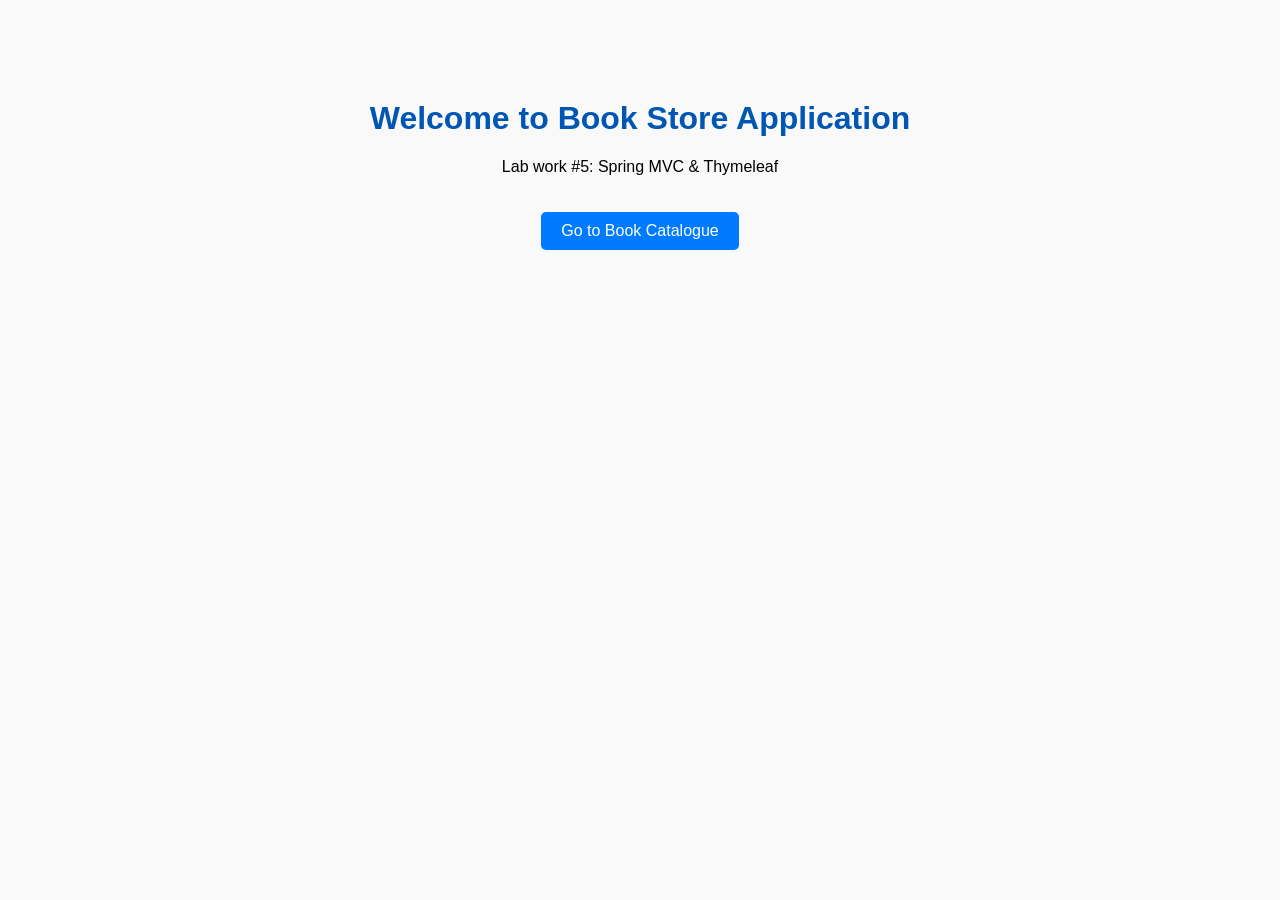
<file: src/main/resources/static/css/index.html>
<!DOCTYPE html>
<html>
<head>
    <meta charset="UTF-8">
    <title>Book Store Home</title>
    <style>
        body {
            font-family: Arial, sans-serif;
            text-align: center;
            margin-top: 100px;
            background-color: #f9f9f9;
        }
        h1 {
            color: #0056b3;
        }
        a {
            display: inline-block;
            margin-top: 20px;
            padding: 10px 20px;
            background-color: #007bff;
            color: white;
            text-decoration: none;
            border-radius: 5px;
        }
        a:hover {
            background-color: #0056b3;
        }
    </style>
</head>
<body>
<h1>Welcome to Book Store Application</h1>
<p>Lab work #5: Spring MVC & Thymeleaf</p>
<a href="/books">Go to Book Catalogue</a>
</body>
</html>
</file>
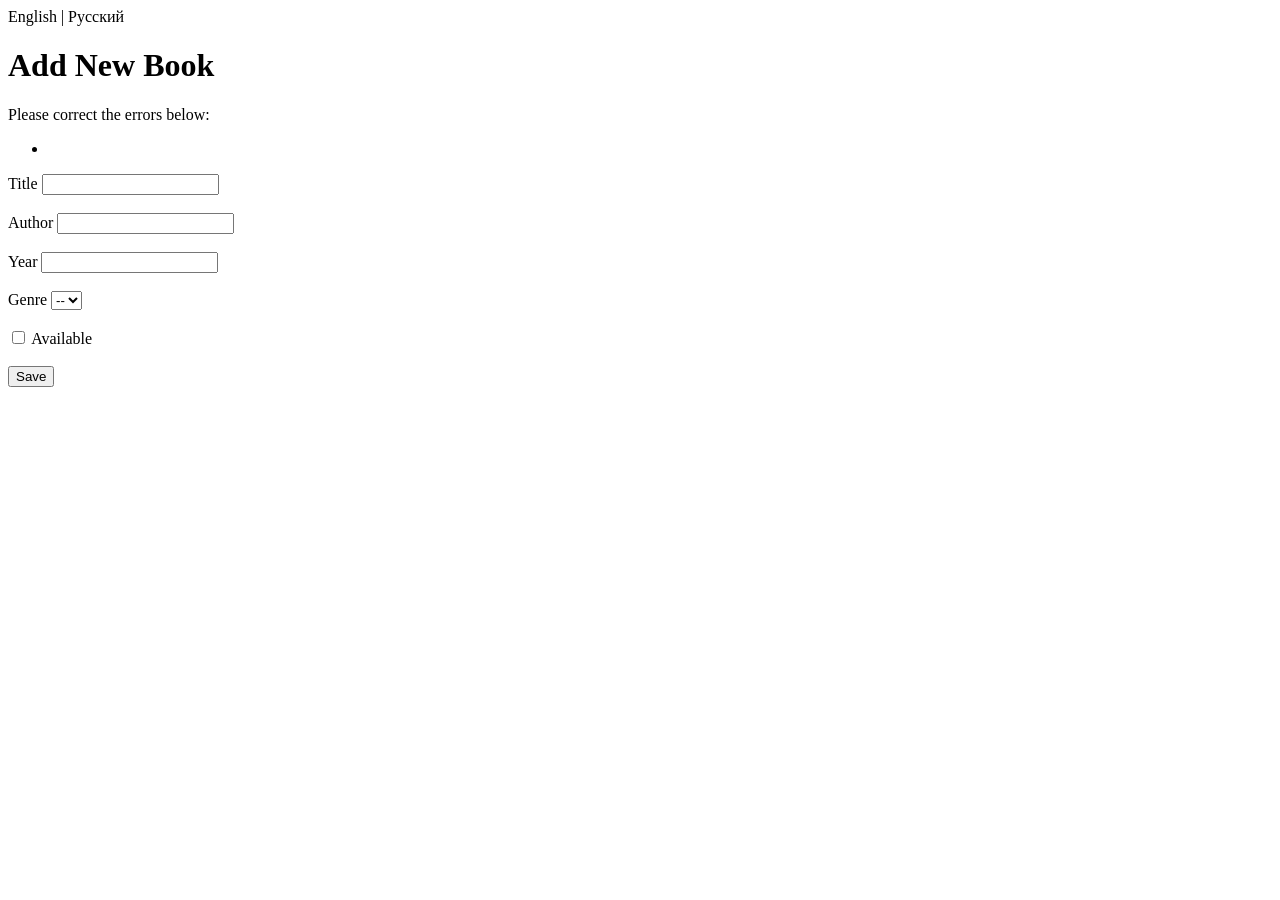
<file: src/main/resources/templates/books/form.html>
<!DOCTYPE html>
<html lang="en"
      xmlns:th="http://www.thymeleaf.org">

<head>
    <meta charset="UTF-8">
    <title th:text="#{book.new}">Add Book</title>
</head>

<body>

<!-- Language switcher -->
<div>
    <a th:href="@{/books/new(lang='en')}">English</a> |
    <a th:href="@{/books/new(lang='ru')}">Русский</a>
</div>

<h1 th:text="#{book.new}">Add New Book</h1>

<form th:action="@{/books}"
      th:object="${form}"
      method="post">

    <!-- General validation errors -->
    <div th:if="${#fields.hasAnyErrors()}">
        <p th:text="#{form.errors}">
            Please correct the errors below:
        </p>

        <ul>
            <li th:each="error : ${#fields.allErrors()}"
                th:text="${error}">
            </li>
        </ul>
    </div>

    <!-- Title -->
    <div>
        <label for="title" th:text="#{book.title}">Title</label>

        <input type="text"
               id="title"
               th:field="*{title}"
               th:errorclass="is-invalid">

        <div th:if="${#fields.hasErrors('title')}"
             th:errors="*{title}">
        </div>
    </div>

    <br>

    <!-- Author -->
    <div>
        <label for="author" th:text="#{book.author}">Author</label>

        <input type="text"
               id="author"
               th:field="*{author}"
               th:errorclass="is-invalid">

        <div th:if="${#fields.hasErrors('author')}"
             th:errors="*{author}">
        </div>
    </div>

    <br>

    <!-- Year -->
    <div>
        <label for="year" th:text="#{book.year}">Year</label>

        <input type="number"
               id="year"
               th:field="*{year}"
               th:errorclass="is-invalid">

        <div th:if="${#fields.hasErrors('year')}"
             th:errors="*{year}">
        </div>
    </div>

    <br>

    <!-- Genre -->
    <div>
        <label for="genre" th:text="#{book.genre}">Genre</label>

        <select id="genre"
                th:field="*{genre}"
                th:errorclass="is-invalid">

            <option value="">--</option>

            <option th:each="genre : ${genres}"
                    th:value="${genre}"
                    th:text="${genre}">
            </option>

        </select>

        <div th:if="${#fields.hasErrors('genre')}"
             th:errors="*{genre}">
        </div>
    </div>

    <br>

    <!-- Available -->
    <div>
        <label>
            <input type="checkbox" th:field="*{available}">
            <span th:text="#{book.available}">Available</span>
        </label>
    </div>

    <br>

    <button type="submit" th:text="#{form.submit}">
        Save
    </button>

</form>

</body>
</html>
</file>
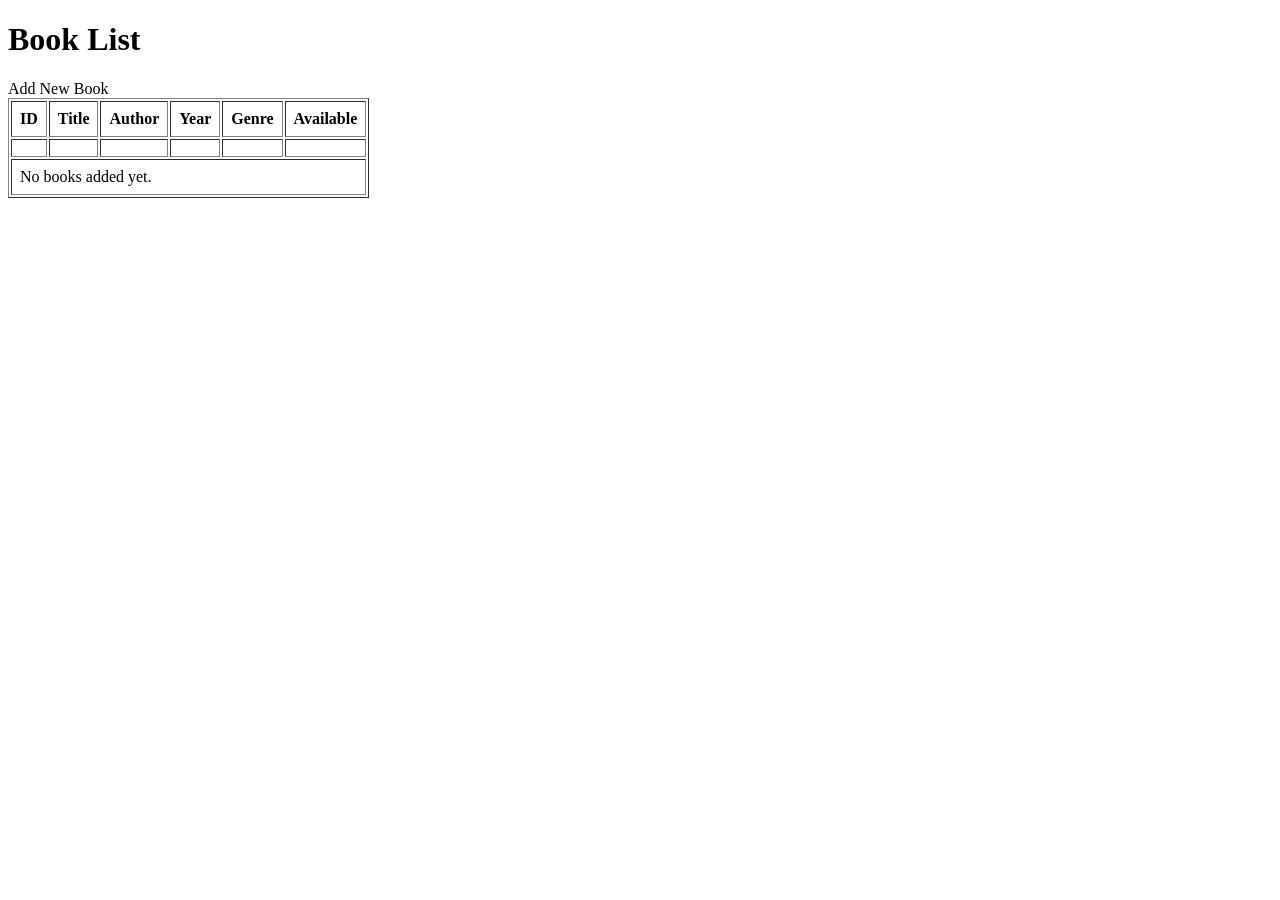
<file: src/main/resources/templates/books/list.html>
<!DOCTYPE html>
<html lang="en" xmlns:th="http://www.thymeleaf.org">

<head>
    <meta charset="UTF-8">
    <title>Books</title>
</head>

<body>

<h1>Book List</h1>

<p th:if="${message != null}"
   th:text="${message}">
</p>

<a th:href="@{/books/new}">Add New Book</a>

<table border="1" cellpadding="8">
    <thead>
    <tr>
        <th>ID</th>
        <th>Title</th>
        <th>Author</th>
        <th>Year</th>
        <th>Genre</th>
        <th>Available</th>
    </tr>
    </thead>

    <tbody>
    <tr th:each="book : ${books}">
        <td th:text="${book.id}"></td>
        <td th:text="${book.title}"></td>
        <td th:text="${book.author}"></td>
        <td th:text="${book.year}"></td>
        <td th:text="${book.genre}"></td>
        <td th:text="${book.available ? 'Yes' : 'No'}"></td>
    </tr>

    <tr th:if="${#lists.isEmpty(books)}">
        <td colspan="6">No books added yet.</td>
    </tr>
    </tbody>
</table>

</body>
</html>
</file>
